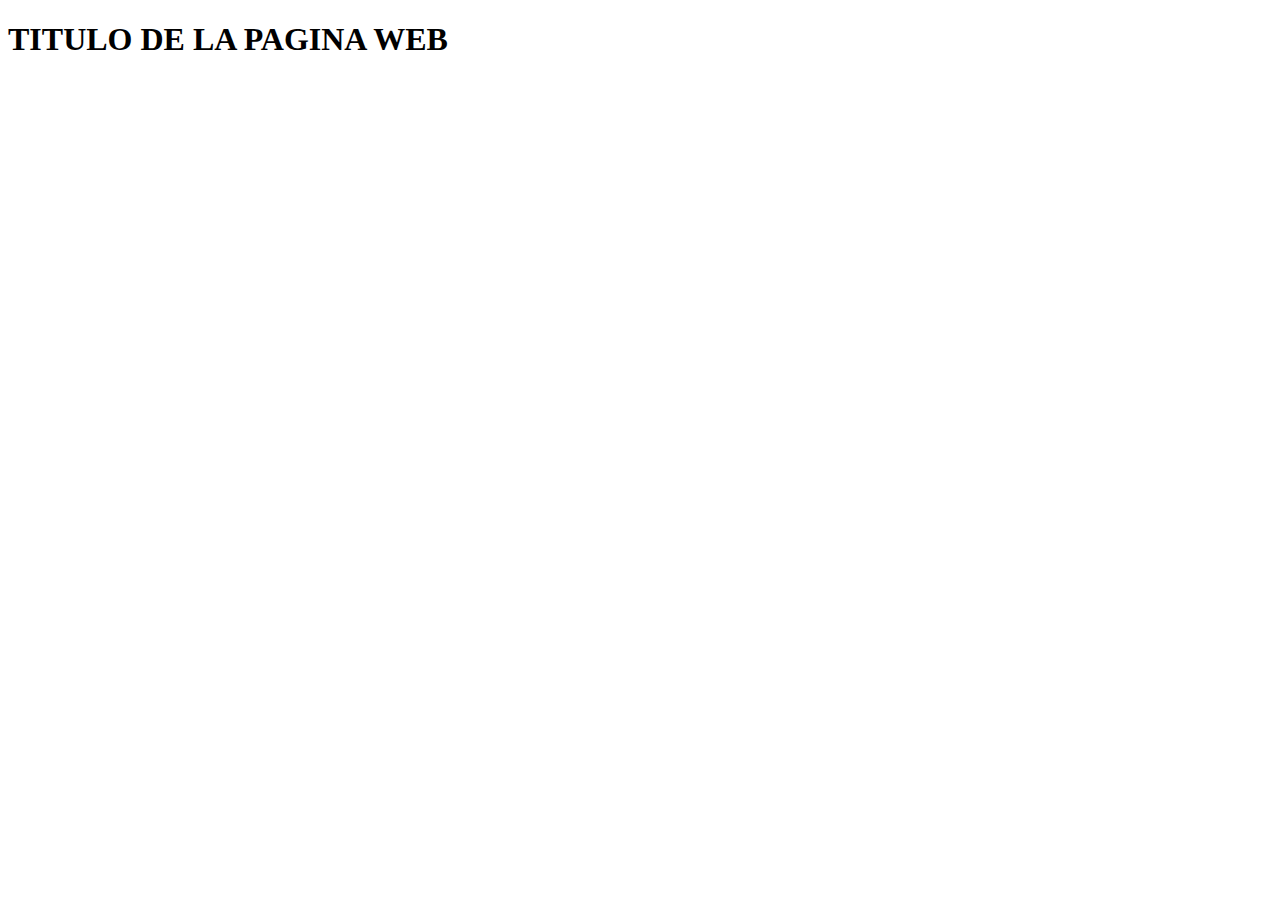
<file: semana 4/index.htm>
<!DOCTYPE html>
<html lang="en">
<head>
    <meta charset="UTF-8">
    <meta http-equiv="X-UA-Compatible" content="IE=edge">
    <meta name="viewport" content="width=device-width, initial-scale=1.0">
   <script src="main.js"></script>
    <title>Document</title>
</head>
<body>
    <h1>TITULO DE LA PAGINA WEB</h1>
    <script>
        let tipo_tarjeta="tarjeta credito";
switch(tipo_tarjeta){
    case "tarjeta debito":
        console.log("vas a pagar con tarjet debito");
        break;
    case "tarjeta credito":
        console.log("vas a pagar con tarjet debito");
        break;
    default:
        console.log("tarjeta no valida");
    </script>
    
    
</body>
</html>
</file>
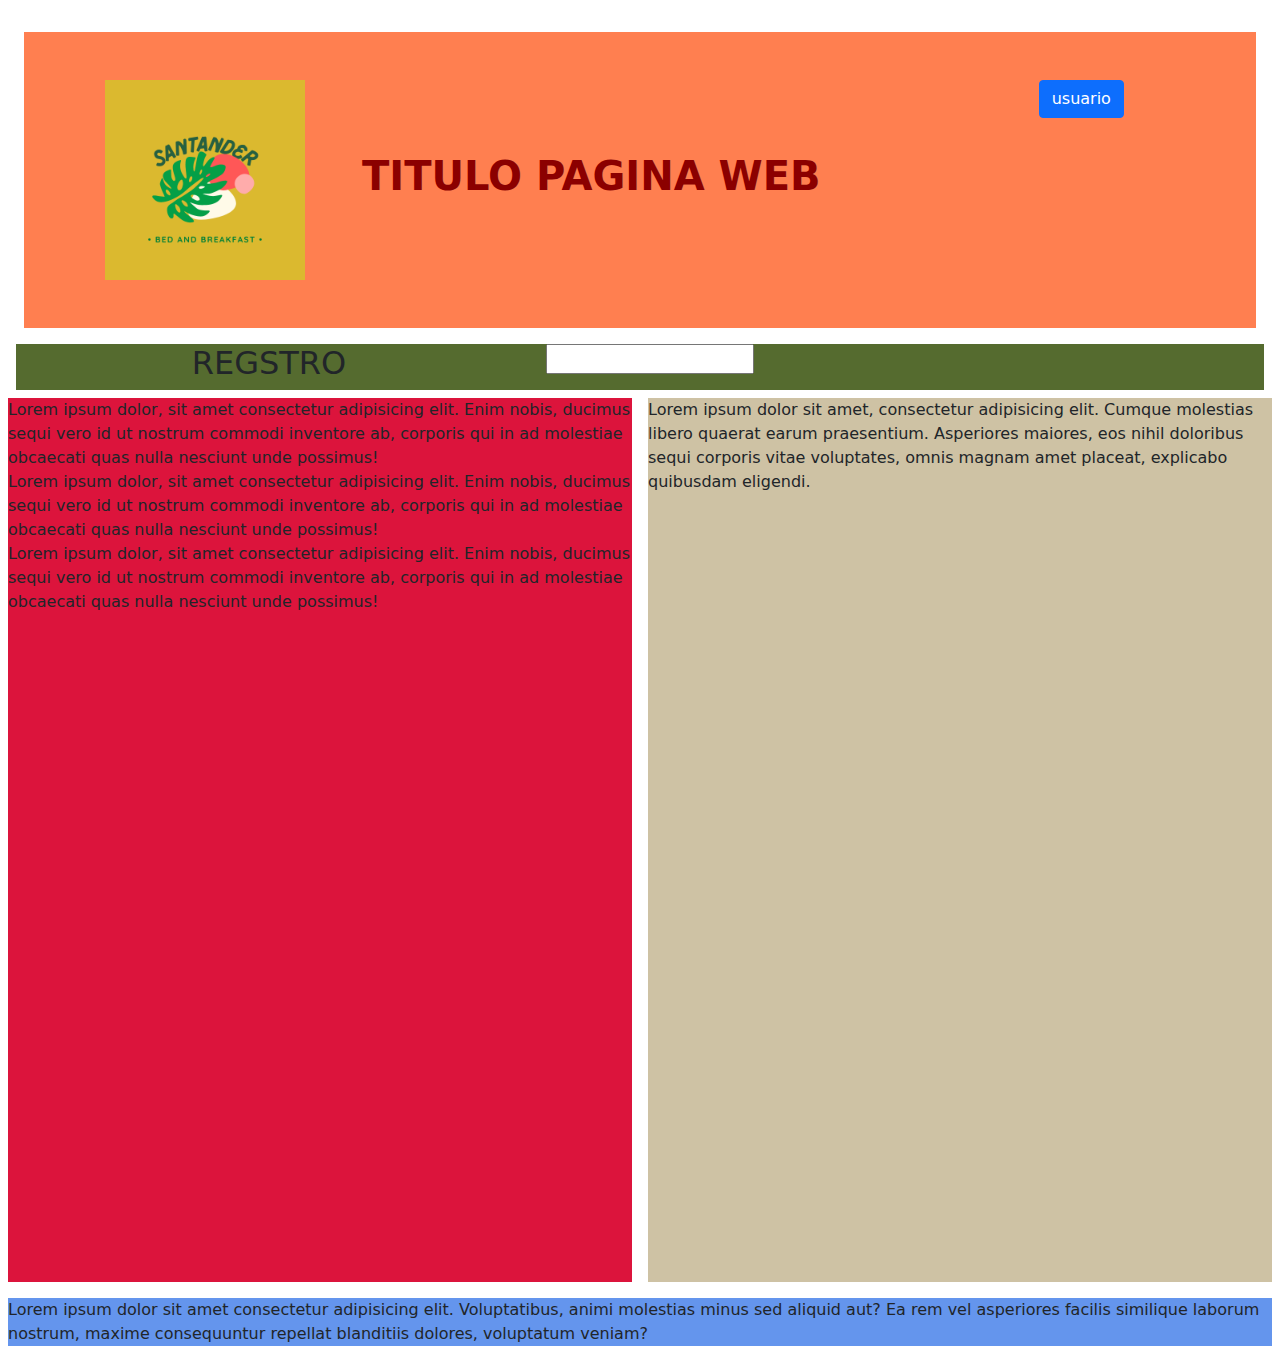
<file: semana 3/clase 11-09-2021/index.html>
<!DOCTYPE html>
<html lang="en">
<head>
    <meta charset="UTF-8">
    <meta http-equiv="X-UA-Compatible" content="IE=edge">
    <meta name="viewport" content="width=device-width, initial-scale=1.0">
    
    <link rel="stylesheet" href="../clase 11-09-2021/styles/base.css"><!---//para llamar o unvocar los estilos desde las carpetas donde estan-->
    <title>Document</title>
    <!--//para llamar boostrap link copiado y pegado de pagina boostrap asi se trabajaa desde internet
    <link href="https://cdn.jsdelivr.net/npm/bootstrap@5.1.1/dist/css/bootstrap.min.css" rel="stylesheet" integrity="sha384-F3w7mX95PdgyTmZZMECAngseQB83DfGTowi0iMjiWaeVhAn4FJkqJByhZMI3AhiU" crossorigin="anonymous">
    //guardado desde el pc pra trabajar sin internet-->
    <link rel="stylesheet" href="../clase 11-09-2021/styles/bootstrap.min.css">
</head>
<body>
<div class="container-fluid mt-2 p-2 vh-100">
    <header class="m-3 p-5">
        <div class="row">
            <div class="col-3 text-center">
                <img src="imagenes/logo.png" alt="logo" weight="200" height="200">
            </div>
            <div class="col-7 d-flex align-items-center justify-content-ceneter">
                <h1 CLASS="fw-bold text-center">TITULO PAGINA WEB</h1>
            </div>
            <div class="col-2">
                <button class="btn btn-primary">usuario</button>
            </div> 
        </div>
    </header>
    <nav class="m-2">
        <div class="row ">
            <div class="col-5 text center align-items-end justify-content-ceneter text-center ">
                <h2>REGSTRO</h2>
            </div>
            <div class="col-7">
                <form action="..form-result.php" target="_blank">
                    <p><label class="align-items-end"><input type="text" name="register"></label></p>
                </form>
            </div>
        </div>
    </nav>
    <div class="container-fluid h-100 p-0 mb-3">
        <div class="row align-item-stretch h-100 mx-0">
            <div class="col ps-0 pe-2">
                <section class="h-100">
                    <article>Lorem ipsum dolor, sit amet consectetur adipisicing elit. Enim nobis, ducimus sequi vero id ut nostrum commodi inventore ab, corporis qui in ad molestiae obcaecati quas nulla nesciunt unde possimus!</article>
                    <article>Lorem ipsum dolor, sit amet consectetur adipisicing elit. Enim nobis, ducimus sequi vero id ut nostrum commodi inventore ab, corporis qui in ad molestiae obcaecati quas nulla nesciunt unde possimus!</article>
                    <article>Lorem ipsum dolor, sit amet consectetur adipisicing elit. Enim nobis, ducimus sequi vero id ut nostrum commodi inventore ab, corporis qui in ad molestiae obcaecati quas nulla nesciunt unde possimus!</article>
                </section>
            </div>
            <div class="col ps-2 pe-0">
                <aside class="h-100">
                    Lorem ipsum dolor sit amet, consectetur adipisicing elit. Cumque molestias libero quaerat earum praesentium. Asperiores maiores, eos nihil doloribus sequi corporis vitae voluptates, omnis magnam amet placeat, explicabo quibusdam eligendi.
                </aside>  
            </div>
        </div>
     
    </div>

    <footer>
        Lorem ipsum dolor sit amet consectetur adipisicing elit. Voluptatibus, animi molestias minus sed aliquid aut? Ea rem vel asperiores facilis similique laborum nostrum, maxime consequuntur repellat blanditiis dolores, voluptatum veniam?
    </footer>



</div>    
    




    <!-- <div class="container-fluid m-5">
        <div class="row">
            <div class="col-5">
                Lorem ipsum dolor sit, amet consectetur adipisicing elit. Totam rem repudiandae, nulla molestiae sit illo voluptates, eaque expedita consequatur beatae deleniti culpa aperiam? At dolorum, doloribus dignissimos sed veniam ducimus.
            </div>
            <div class="col-1">
                Lorem ipsum dolor sit amet, consectetur adipisicing elit. In vero doloribus pariatur dolores! Aperiam, ipsam nulla. Tenetur dolores reiciendis inventore fuga repellat. Asperiores iure qui officia voluptatibus itaque at magni!
            </div>
            <div class="col-4">
                Lorem ipsum dolor sit amet consectetur, adipisicing elit. Nisi fuga facere cupiditate ut, quae eligendi at ad amet nihil ex optio vitae quisquam ducimus, officiis similique minima quam vel minus.
            </div>
            <div class="col-2">
                Lorem ipsum dolor sit amet consectetur, adipisicing elit. Nisi fuga facere cupiditate ut, quae eligendi at ad amet nihil ex optio vitae quisquam ducimus, officiis similique minima quam vel minus.
            </div> -->
            

        </div>






    </div>

    
</body>
</html>
</file>
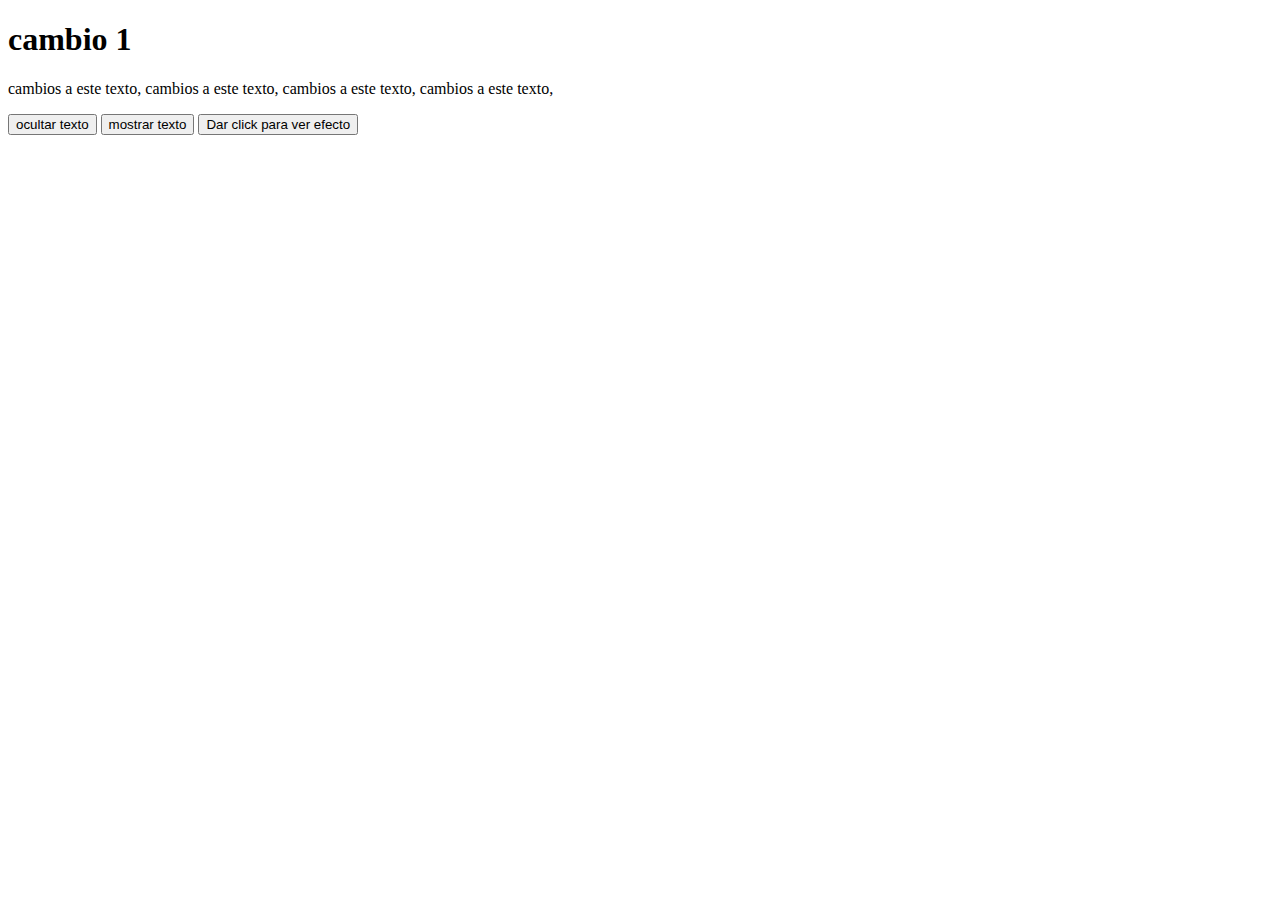
<file: semana 4/clasesabado/index.html>
<!DOCTYPE html>
<html lang="en">
<head>
    <meta charset="UTF-8">
    <meta http-equiv="X-UA-Compatible" content="IE=edge">
    <meta name="viewport" content="width=device-width, initial-scale=1.0">
    <title>Document</title>

<script>
    function validateform(){
        let x=document.forms["fmr"]["documento"].value;
        if (x==""){
            alert("debes infresar datos");
            return false;
        }
    }
</script>    
    
</head>
<body>
    

   <!--  <div id="main">
        <p>1. Encontrado elemento HTML.</p>
        <p> 2. ESTO ES UN EJEMPLO</p>
    </div>
    <p id="union"></p> -->


   <!--  <P>Encontrar codigo html</P>
    <p>Codigo HTML localizado</p>
    <p id="union"></p> xxxx </p>
 -->
   <!--  /*Dom tree of object*/
    <p id="llamado">no quiero saludar</p>
    <h1 id= titulo>TITULO PAGINA WEB</h1>
    <P>1. Lorem ipsum dolor sit amet consectetur, adipisicing elit. Perspiciatis natus labore facere architecto possimus fuga. Ullam sapiente eaque repudiandae exercitationem nemo excepturi harum ex maiores ea quas, accusamus tempore! Veritatis.</P>
    <p id="segundo">Lorem ipsum dolor sit, amet consectetur adipisicing elit. Quo soluta dolorum vel numquam aperiam reiciendis quas facilis quam, officiis, esse vero consequuntur quidem perferendis totam incidunt velit nostrum perspiciatis voluptatibus!</p>
    <p>3. Lorem ipsum dolor sit amet consectetur adipisicing elit. Deleniti, iste. Enim nulla itaque aspernatur quis ab distinctio! Aperiam rem minus dolorem ipsum esse possimus sit illum iste sapiente! Reprehenderit, odit?</p> -->
     
    <!-- <h1>ejercicio javaScript</h1>
    <p>1. Encontrando elemnentos HTML</p>
    <P>2.eNCONTANDO ELEMENTO HTML2. </P>
    <P>esto es un ejemplo</P>
    <b>Elemento tipo B</b>
    <p id="union"></p>
 -->
<!-- 
    <h2>TITULO XX</h2>
    <p>encontrar elementos por query Selector</p>
    <p class="intro">hola todos</p>
    <p class="intro">como estan</p>
    <b>query selector</b>
    <p id="union"></p>
 -->
    <!-- <form  id="fmr" saction="">
        primer nombre: <input type="text" name="fname" value="primer nombre" ><br/>
        segundo nombre: <input type="text" name="sname" value="segundo nombrer nombre" ><br/>
        <input type="submit" value="ingresar datos">
    </form>
    <br/>
    <p>Esta es una prueba    </p>
    <p id="union">resultado</p> -->
    <!-- imagen 
    <img id="mi imagen" src="http://placekitten.com/100/200" alt="imagen">
--><!-- Para imprimir hota actual
    <p>fecha actual:</p>
    <p id="datoSistema">fecha actual</p>    -->
    <!-- validacion 
    <form  id="fmr" action="" onsubmit="return validateform()" method="POST">
        primer nombre: <input type="text" name="fname" value="primer nombre" ><br/>
        segundo nombre: <input type="text" name="sname" value="segundo nombrer nombre" ><br/>
        <input type="submit" value="ingresar ">
    </form>
    <br/>-->
    <!-- botones -->
    <h1 id="id1">cambio 1</h1>
    <p id="p1">
        cambios a este texto,
        cambios a este texto,
        cambios a este texto,
        cambios a este texto,
    </p>
    <input type="button" value="ocultar texto" onclick="document.getElementById('p1').style.visibility='hidden'">
    <input type="button" value="mostrar texto" onclick="document.getElementById('p1').style.visibility='visible'">

    <button type="button" onclick="document.getElementById('id1').style.color='red'">Dar click para ver efecto</button>
   
    <script>

        /* validacion  */
        /* para imprimir fecha actual 
        document.getElementById("datoSistema").innerHTML="Date: "+Date();
        document.write(Date());*/

        /* imagen 
        document.getElementById("miImagen").src="http://placekitten.com/200/300"*/
        /* formulario
        const x=document.forms["fmr"];
        let text="";
        for(let i=0; i<x.length;i++){
            text+=x.elements[i].value+"<br/>"
        }
        document.getElementById("union").innerHTML=text; */

       /*  const x=document.querySelectorAll("p.intro");
        document.getElementById("union").innerHTML="REsultado..."+x[0].innerHTML+x[0].innerHTML;
 */

        /*let elementos P=document.getElementByTagName("P");
        let segundoParrafo=document.getElementById("segundo");*/
        /*propiedad inner HTML*/

        /* const elemento=document.getElementsByTagName("p");
        document.getElementById("union").innerHTML="La impresion seria..."+elemento[0].innerHTML;
 */
        /* const x=document.getElementById("main");
        const y=x.getElementByName("p");
        document.getElementById("union").innerHTML="primer elemento main: "+y[0].innerHTML; */
       
       
       
       
        const x=document.getElementsByClassName("clase");
        document.getElementById("union").innerHTML="Elemento de la clase: "+x[1].innerHTML;
    
    </script> 
</body>
</html>
</file>
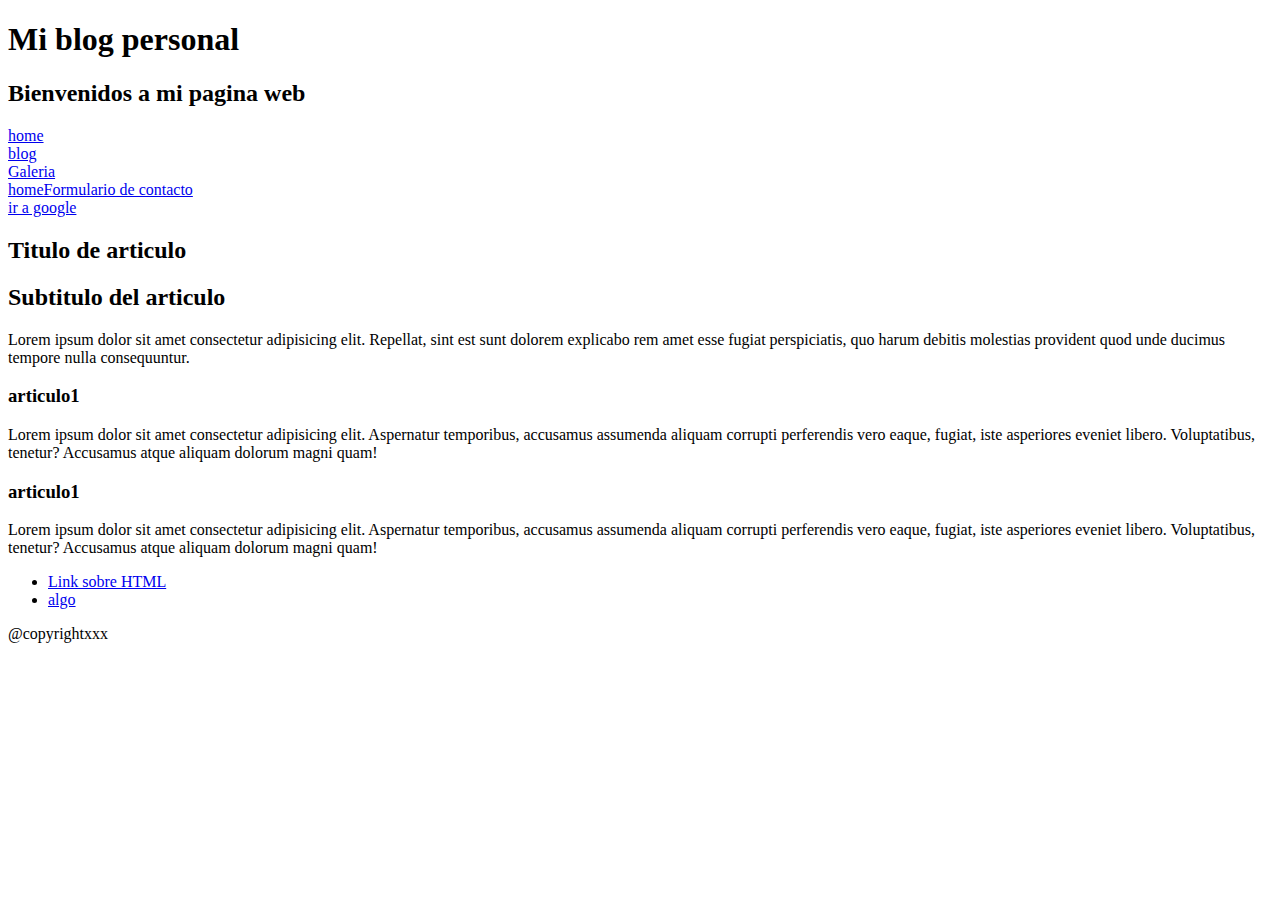
<file: drmsns2_maquetacion.html>
<!DOCTYPE html>
<html lang="en">
<head>
    <meta charset="UTF-8">
    <meta http-equiv="X-UA-Compatible" content="IE=edge">
    <meta name="viewport" content="width=device-width, initial-scale=1.0">
    <title>Ejercicio de Maquetacion</title>
</head>
<body>
    <header>
        <hgroup>
            <h1>Mi blog personal</h1>
            <h2>Bienvenidos a mi pagina web</h2>
        </hgroup>
    </header>
    <nav>
        <li><a href="#">home</a></li>
        <li><a href="#">blog</a></li>
        <li><a href="#">Galeria</a></li>
        <li><a href="#">homeFormulario de contacto</a></li>
        <li><a href="#">ir a google</a></li>
    </nav>
    <article>
        <hgroup>
            <h2>Titulo de articulo</h2>
            <h2> Subtitulo del articulo</h2>
        </hgroup>
        <p>Lorem ipsum dolor sit amet consectetur adipisicing elit. Repellat, sint est sunt dolorem explicabo rem amet esse fugiat perspiciatis, quo harum debitis molestias provident quod unde ducimus tempore nulla consequuntur.</p>
        <section>
        <h3>articulo1</h3>
        <p>Lorem ipsum dolor sit amet consectetur adipisicing elit. Aspernatur temporibus, accusamus assumenda aliquam corrupti perferendis vero eaque, fugiat, iste asperiores eveniet libero. Voluptatibus, tenetur? Accusamus atque aliquam dolorum magni quam!</p>
        </section> 
        <section>
            <h3>articulo1</h3>
            <p>Lorem ipsum dolor sit amet consectetur adipisicing elit. Aspernatur temporibus, accusamus assumenda aliquam corrupti perferendis vero eaque, fugiat, iste asperiores eveniet libero. Voluptatibus, tenetur? Accusamus atque aliquam dolorum magni quam!</p>
        </section>   
    </article>
    <aside>
        <ul>
            <li><a href="#">Link sobre HTML</a></li>
            <li><a href="#">algo</a></li>
        </ul>
    </aside>
    <footer>@copyrightxxx</footer>
</body>
</html>
</file>
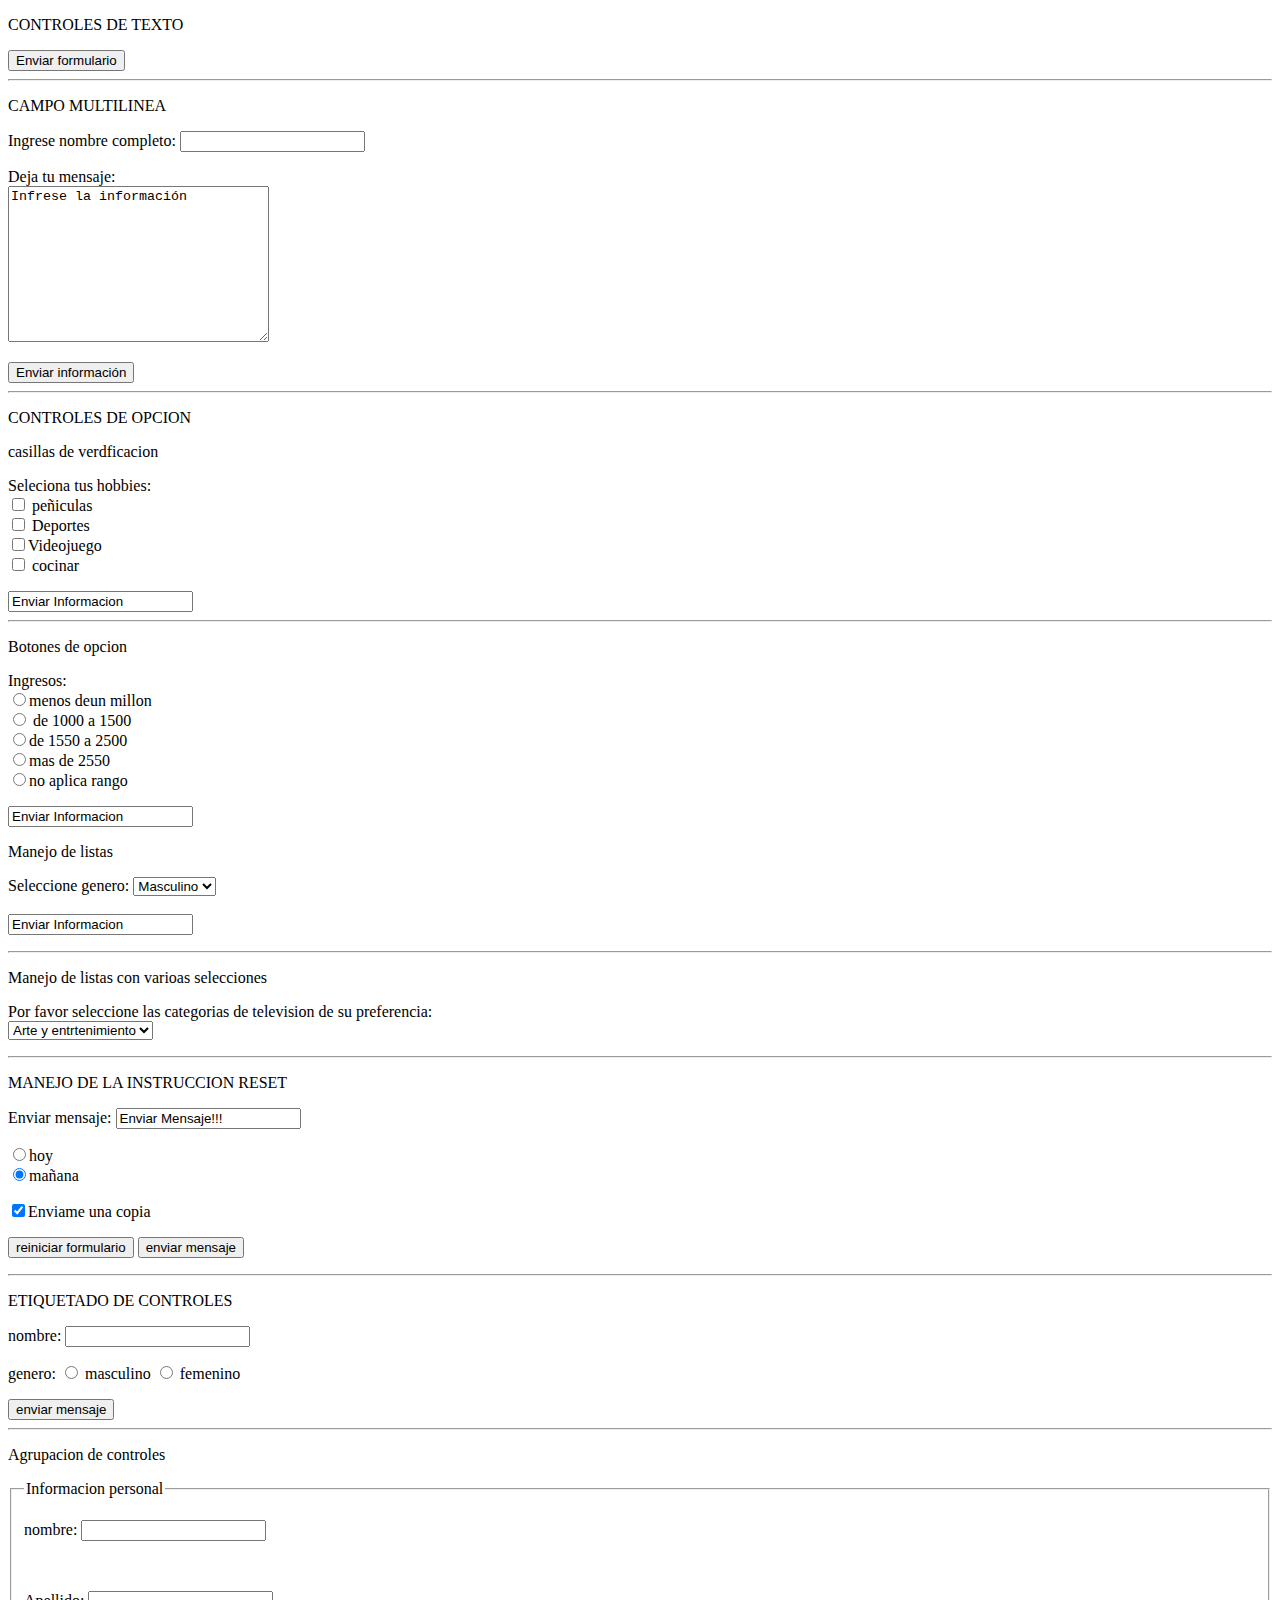
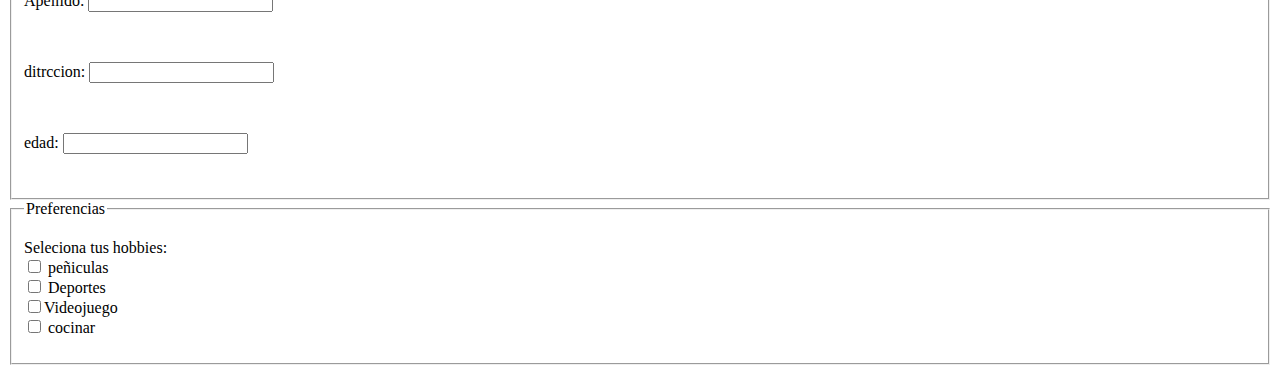
<file: formularios-semana2.html>
<!DOCTYPE html>
<html lang="en">
<head>
    <meta charset="UTF-8">
    <meta http-equiv="X-UA-Compatible" content="IE=edge">
    <meta name="viewport" content="width=device-width, initial-scale=1.0">
    <title>Document</title>
</head>
<body>
    <p>CONTROLES DE TEXTO</p>
    <form action="../form-result.php" target="_blank"><!--blank pra guardar en otro lado /php para recoger formularios en htm-->
        <input type="submit"value ="Enviar formulario">
    </form>
<hr/>
<p>CAMPO MULTILINEA</p> 
    <form action="../form-result.php" target="_blank">
    <p>Ingrese nombre completo: <input type="text" name="nombrecompleto"></p>
    <p>Deja tu mensaje: <br/>
        <textarea name="mensaje" id="" cols="30" rows="10">Infrese la información</textarea>
    </p>
    <input type="submit" value="Enviar información">
    </form>
    <hr/>
<p>CONTROLES DE OPCION</p>
<P>casillas de verdficacion</P>
<form action="../form-result.php" target="_blank">
    <p>Seleciona tus hobbies: <br/>
        <input type="checkbox" name="peliculas"> peñiculas<br/>
        <input type="checkbox" name="Deportes"> Deportes <br/>
        <input type="checkbox" name="videojuegos">Videojuego <br/>
        <input type="checkbox" name="cocinar"> cocinar <br/>
    </p>
    <input type="submint" value="Enviar Informacion">
</form>
<hr/>
<P>Botones de opcion</P>
<form action="../form-result.php" target="_blank">
    <p>
        Ingresos: <br/>
        <input type="radio" name="Ingresos" values="menos de 100000000">menos deun millon<br/>
        <input type="radio" name="Ingresos" values=" de 1000 a1500"> de 1000 a 1500<br/>
        <input type="radio" name="Ingresos" values=" de 1550 a 2500">de 1550 a 2500<br/>
        <input type="radio" name="Ingresos" values=" mas de 2550 ">mas de 2550 <br/>
        <input type="radio" name="Ingresos" values=" no aplica rango">no aplica rango<br/>
    </p>
    <input type="submint" value="Enviar Informacion">
</form>
<P>Manejo de listas</P>
<form action="../form-result.php" target="_blank"></form>
    <p>
        Seleccione genero:
        <select name="genero" >
            <option value="masculino">Masculino</option>
            <option value="Femenino">femenino</option>
        </select>
        <br/>
        <br/>
        <input type="submint" value="Enviar Informacion">
    </p>
</form>
<hr/>
<p>Manejo de listas con varioas selecciones</p>
<form action="../form-result.php" target="_blank"></form>
    <p>
        Por favor seleccione las categorias de television de su preferencia:
        <br/>
        <select miltiple name="categotias []">
            <option value="arte">Arte y entrtenimiento</option>
            <option value="accion">Series de accion</option>
            <option value="niños">comics </option>
            <option value="naturaleza"> Ecologia</option>
        </select>
    </p>
</form>
<hr/>
<p>MANEJO DE LA INSTRUCCION RESET</p>
<form action="../form-result.php" target="_blank">
 <p>Enviar mensaje: <input type="text" name="mensaje" value="Enviar Mensaje!!!"></p>  
 <p> <input type="radio" name="cuando"  value= "hoy" checked>hoy <br/>
     <input type="radio" name="cuando"  value= "hoy" checked>mañana <br/>
 </p> 
 <p><input type="checkbox" name="copia" checked>Enviame una copia</p>
 <p>
     <input type="reset"value="reiniciar formulario">
     <input type="submit" value="enviar mensaje">
 </p>
</FORM>
<hr/>
<p>ETIQUETADO DE CONTROLES</p>
<form action="../form-result.php" target="_blank">
    <p><label>nombre: <input type="text" name="nombre"></label></p>
    <p>
        genero:
        <label><input type="radio" name="genero" value="masculino"> masculino </label > 
        <label><input type="radio" name="genero" value="femenino"> femenino</label >
    </p>
    <input type="submit" value="enviar mensaje">
</form>
<hr/>
<p>Agrupacion de controles</p>
<form action="../form-result.php" target="_blank"></form>
<fieldset>
        <legend>Informacion personal</legend>
        <p><label>nombre: <input type="text" name="nombre"></label></p><br/>
        <p><label>Apellido: <input type="text" name="apellido"></label></p><br/>
        <p><label>ditrccion: <input type="text" name="direccion"></label></p><br/>
       <p><label>edad: <input type="number" name="edad"></label></p><br/>
</fieldset>
<fieldset>
    <legend>Preferencias</legend>
    <p>Seleciona tus hobbies: <br/>
        <label><input type="checkbox" name="peliculas"> peñiculas</label><br/>
        <label></label><input type="checkbox" name="Deportes"> Deportes </label><br/>
        </label><input type="checkbox" name="videojuegos">Videojuego</label> <br/>
        </label><input type="checkbox" name="cocinar"> cocinar </label><br/>
    </p>
</fieldset>
</form>
</body>
</html>
</file>
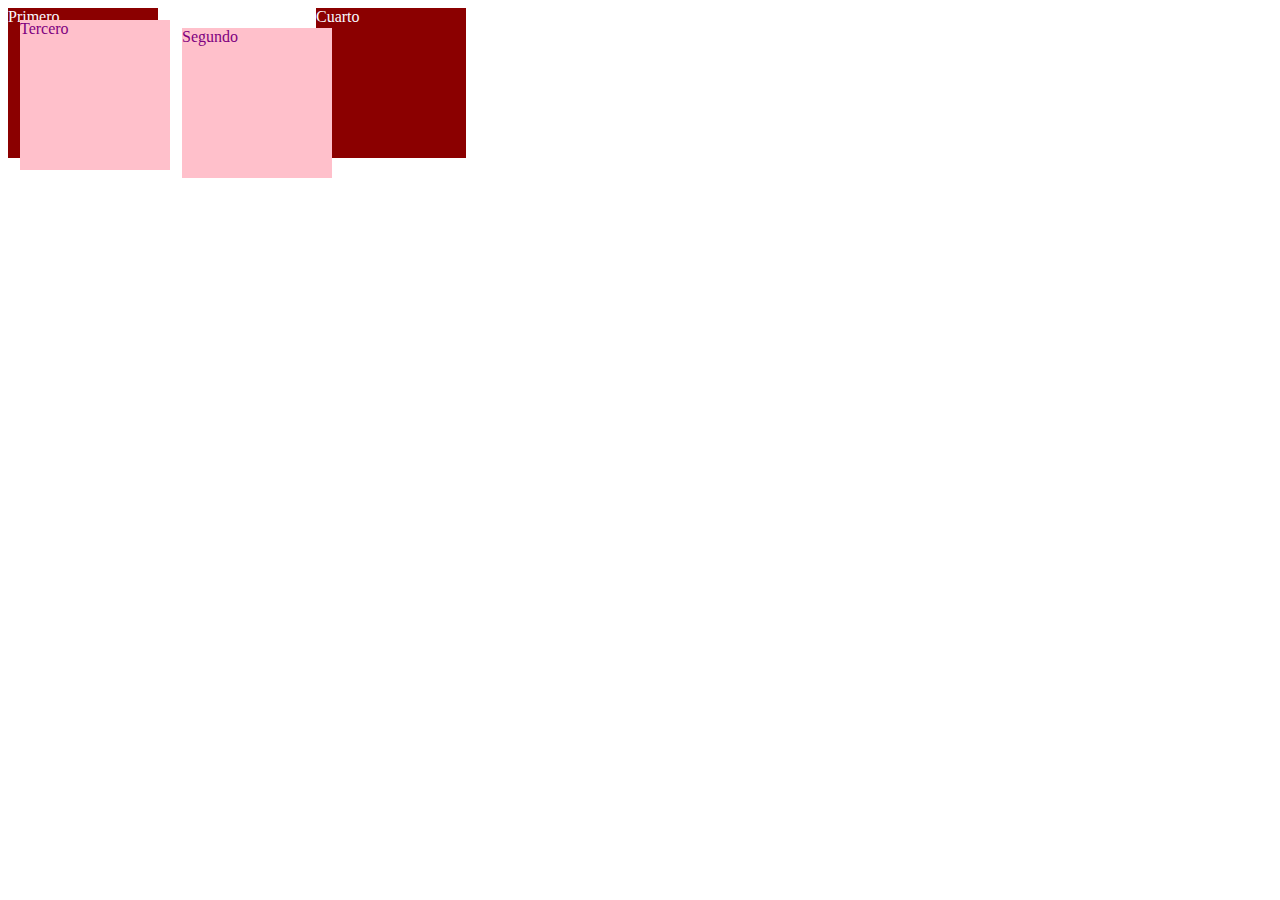
<file: semana 3/index2.html>
<!DOCTYPE html>
<html lang="en">
<head>
    <meta charset="UTF-8">
    <meta http-equiv="X-UA-Compatible" content="IE=edge">
    <meta name="viewport" content="width=div, initial-scale=1.0">
    <link rel="stylesheet" href="Main-cajas.css" type="text/css">
    <title>Document</title>
</head>
<body>
    <div class="box" id="one">Primero</div>
    <div class="box" id="two">Segundo</div>
    <div class="box" id="three">Tercero</div>
    <div class="box" id="four">Cuarto</div>
    
</body>
</html>
</file>
<file: semana 3/clase 11-09-2021/styles/base.css>
header{
    background-color: coral;
    color: darkred;
}
footer{
    background-color: cornflowerblue;
}
section{
    background-color: crimson;
}
aside{
    background-color: rgb(206, 194, 164);
}
nav{
    background-color: darkolivegreen;
}
</file>
<file: semana 3/Main-cajas.css>
.box{
    display: inline-block;
    width: 150px;
    height: 150px;
    background: darkred;
    color: ghostwhite;
    
}
/*posicionamiento  relativo*/
#two{
    position: relative;
    background: pink;
    color: purple;
    top: 20px;
    left: 20px;
}
/*posicionamiento  absoluto*/
#three{
    position: absolute;
    background: pink;
    color: purple;
    top: 20px;
    left: 20px;
}
</file>
